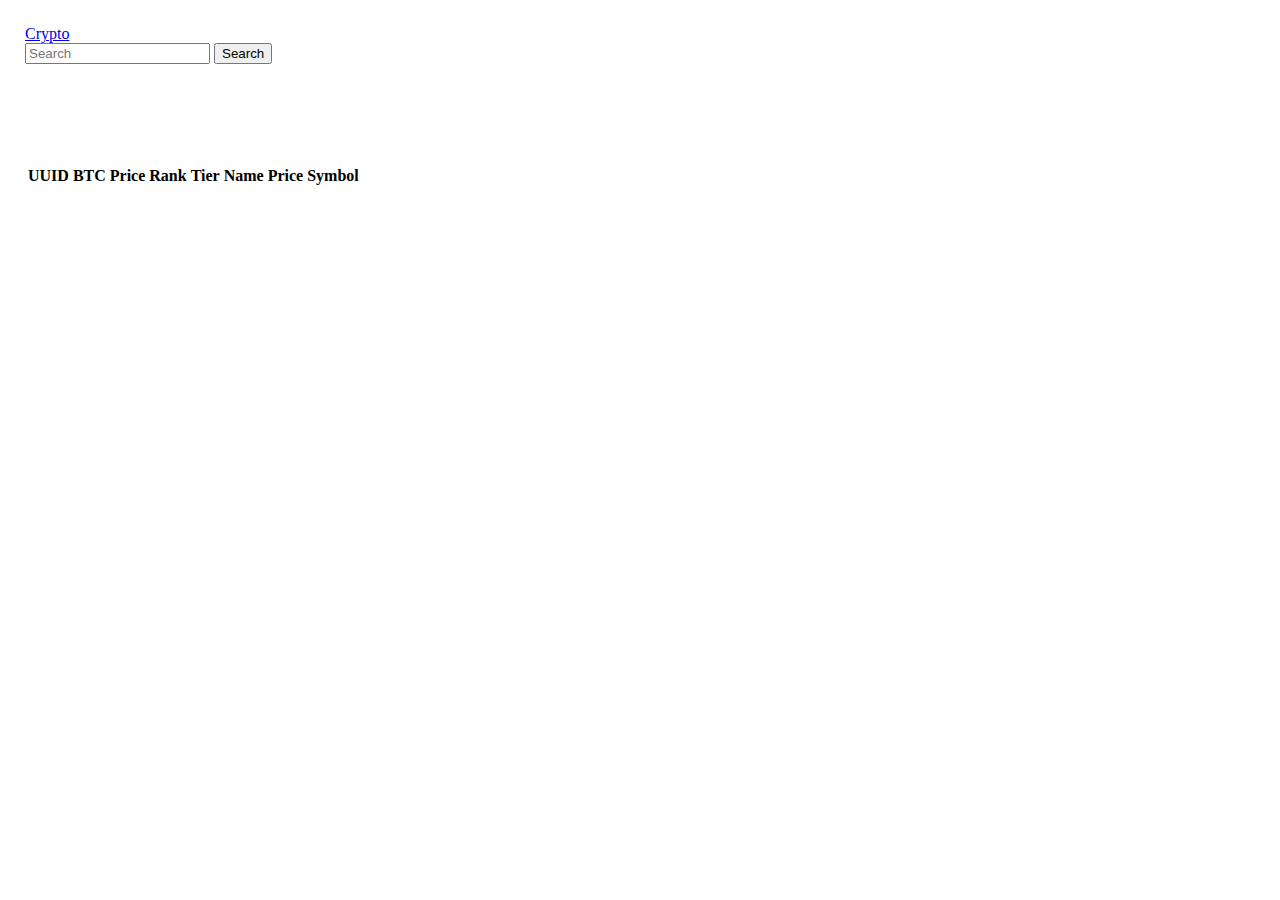
<file: API-Projects/CoinRanking API/index.html>
<!DOCTYPE html>
<html lang="en">

<head>
    <meta charset="UTF-8">
    <meta http-equiv="X-UA-Compatible" content="IE=edge">
    <meta name="viewport" content="width=device-width, initial-scale=1.0">

    <link href="https://cdn.jsdelivr.net/npm/bootstrap@5.0.1/dist/css/bootstrap.min.css" rel="stylesheet"
        integrity="sha384-+0n0xVW2eSR5OomGNYDnhzAbDsOXxcvSN1TPprVMTNDbiYZCxYbOOl7+AMvyTG2x" crossorigin="anonymous">
    <link rel="stylesheet" href="style.css">
    <title>Crypto</title>
</head>

<body>
    <header>
        <nav class="navbar fixed-top navbar-light bg-dark">
            <div class="container-fluid">
                <a class="navbar-brand text-light" href="#">Crypto</a>

                <form class="d-flex">
                    <input class="form-control me-2" type="search" placeholder="Search" aria-label="Search">
                    <button class="btn btn-outline-success" type="submit">Search</button>
                </form>
            </div>
        </nav>
    </header>

    <main>
        <table class="table table-bordered">
            <thead>
                <tr>
                    <th scope="col">UUID</th>
                    <th scope="col">BTC Price</th>
                    <th scope="col">Rank</th>
                    <th scope="col">Tier</th>
                    <th scope="col">Name</th>
                    <th scope="col">Price</th>
                    <th scope="col">Symbol</th>
                </tr>
            </thead>
            <tbody id="data">

            </tbody>
        </table>
    </main>
    <footer></footer>

    <script src="app.js"></script>
</body>

</html>
</file>
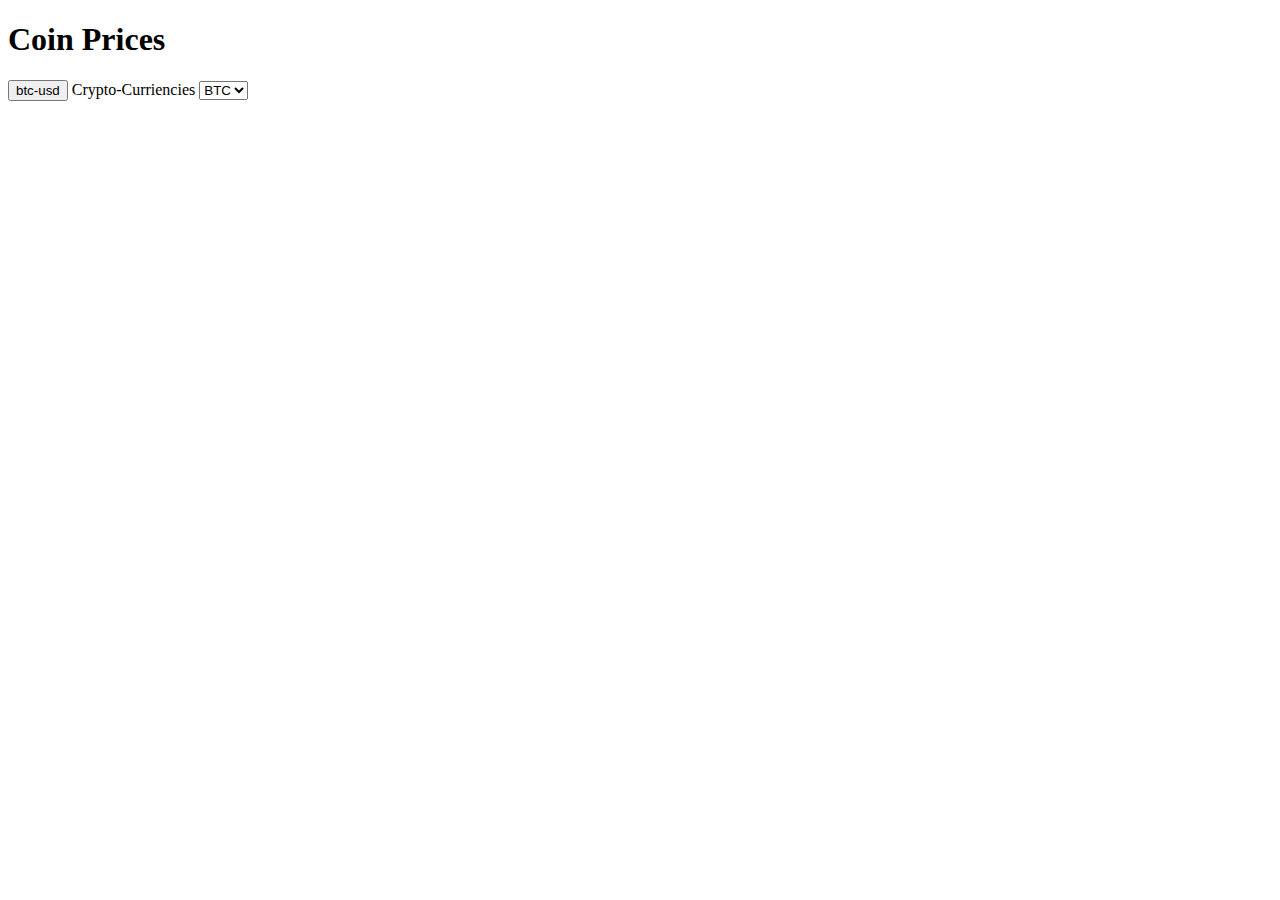
<file: API-Projects/Cryptonator API/index.html>
<!DOCTYPE html>
<html lang="en">

<head>
    <meta charset="UTF-8">
    <meta http-equiv="X-UA-Compatible" content="IE=edge">
    <meta name="viewport" content="width=device-width, initial-scale=1.0">
    <title>Crypto App</title>
</head>

<body>
    <h1>Coin Prices</h1>
    <button id="submitBtn">btc-usd</button>

    <label for="crypto">Crypto-Curriencies</label>
    <select name="cryptos">
        <option value="">BTC</option>
        <option value="">ETH</option>
        <option value=""></option>
        <option value=""></option>
    </select>

    <div id="price"></div>
    <script src="app.js"></script>
</body>

</html>
</file>
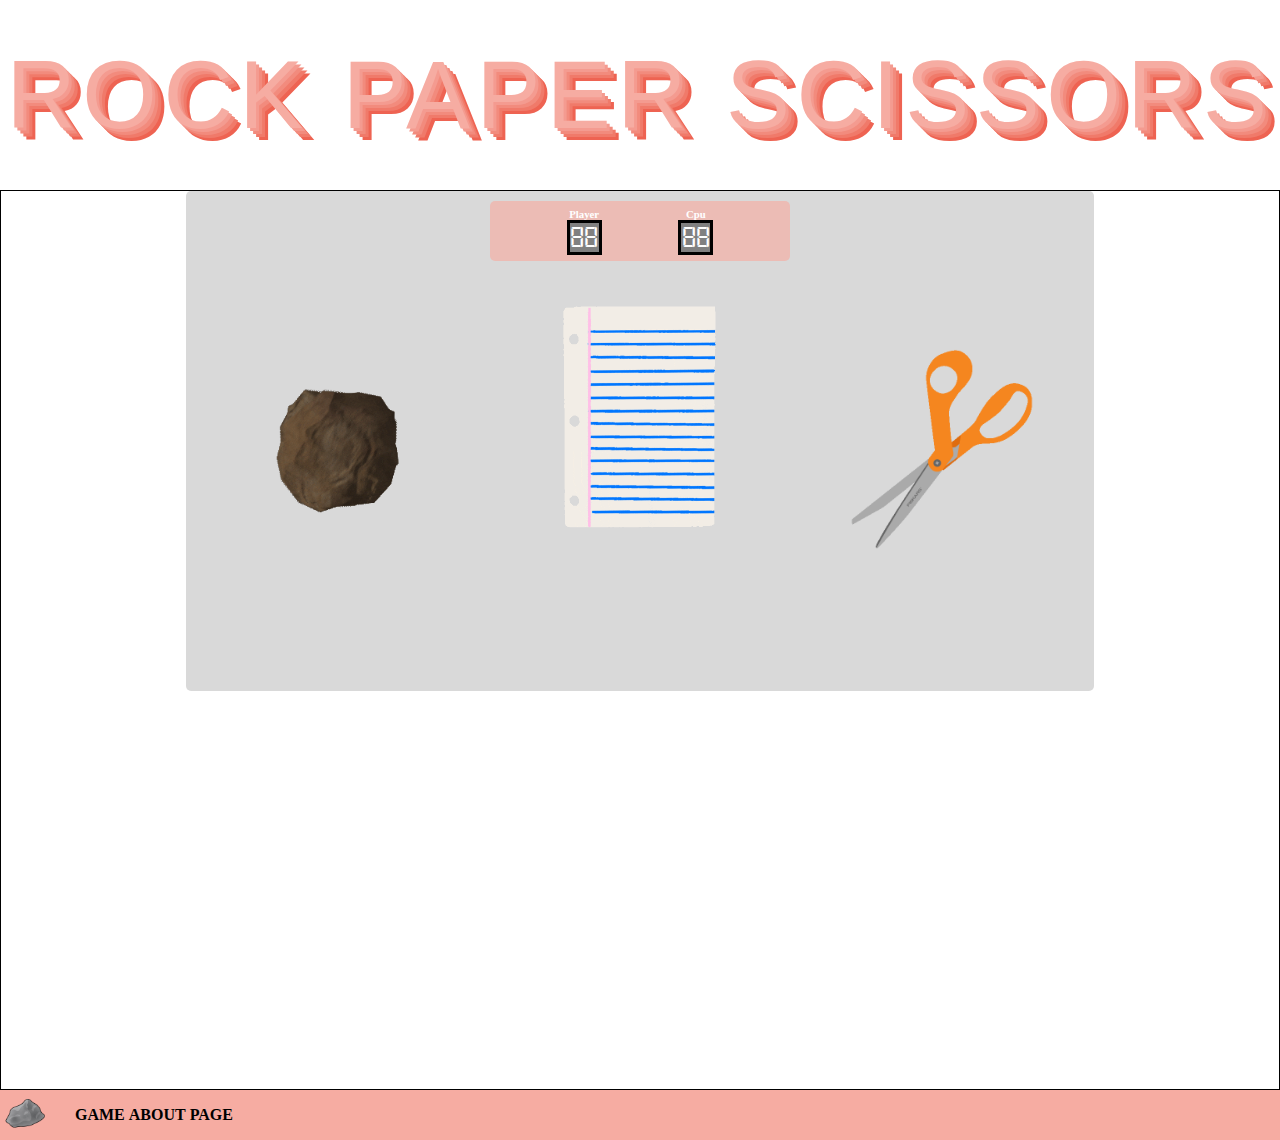
<file: rock-paper-scissors-1/rockPaperScissors.html>
<!DOCTYPE html>
<html lang="en">

<head>
    <meta charset="UTF-8">
    <meta http-equiv="X-UA-Compatible" content="IE=edge">
    <meta name="viewport" content="width=device-width, initial-scale=1.0">
    <!-- Styles -->
    <link rel="stylesheet" href="./assets/css/styles.css">
    <title>Rock, Paper, Scissors</title>

</head>


<body>

    <audio src="./assets/audio/Sounds_WHOOSH.WAV"></audio>

    <header class="header">
        <div class="content">
            <h2 class="text_shadows">Rock Paper Scissors</h2>
        </div>
    </header>

    <main class="container">
        <div class="game-container">
            <div class="score-board-container">
                <div>
                    <h6>Player</h6>
                    <div class="board player1">
                        <p id="player-score">88</p>
                    </div>
                </div>
                <div>
                    <h6>Cpu</h6>
                    <div class="board cpu">
                        <p id="cpu-score">88</p>
                    </div>
                </div>
            </div>
            <div class="game">
                <button id="rockBtn" class="choiceBtns" value="rock"><img src="./assets/images/rock.gif"
                        alt=""></button>
                <button id="paperBtn" class="choiceBtns" value="paper"><img src="./assets/images/paper.gif"
                        alt=""></button>
                <button id="scissorsBtn" class="choiceBtns" value="scissors"><img src="./assets/images/scissors.gif"
                        alt=""></button>
            </div>
            <div id="result-container">

            </div>
        </div>
    </main>

    <footer>
        <img src="./assets/images/rockPaperScissorsShoot.gif" class="footer-logo">
        <nav>
            <ol>
                <li><a href="">Game</a></li>
                <li><a href="">About</a></li>
                <li><a href="">Page</a></li>
            </ol>
        </nav>
        <audio src="./assets/audio/Sounds_WHOOSH.WAV"></audio>
    </footer>

    <script src="./assets/js/app.js"></script>
</body>

</html>
</file>
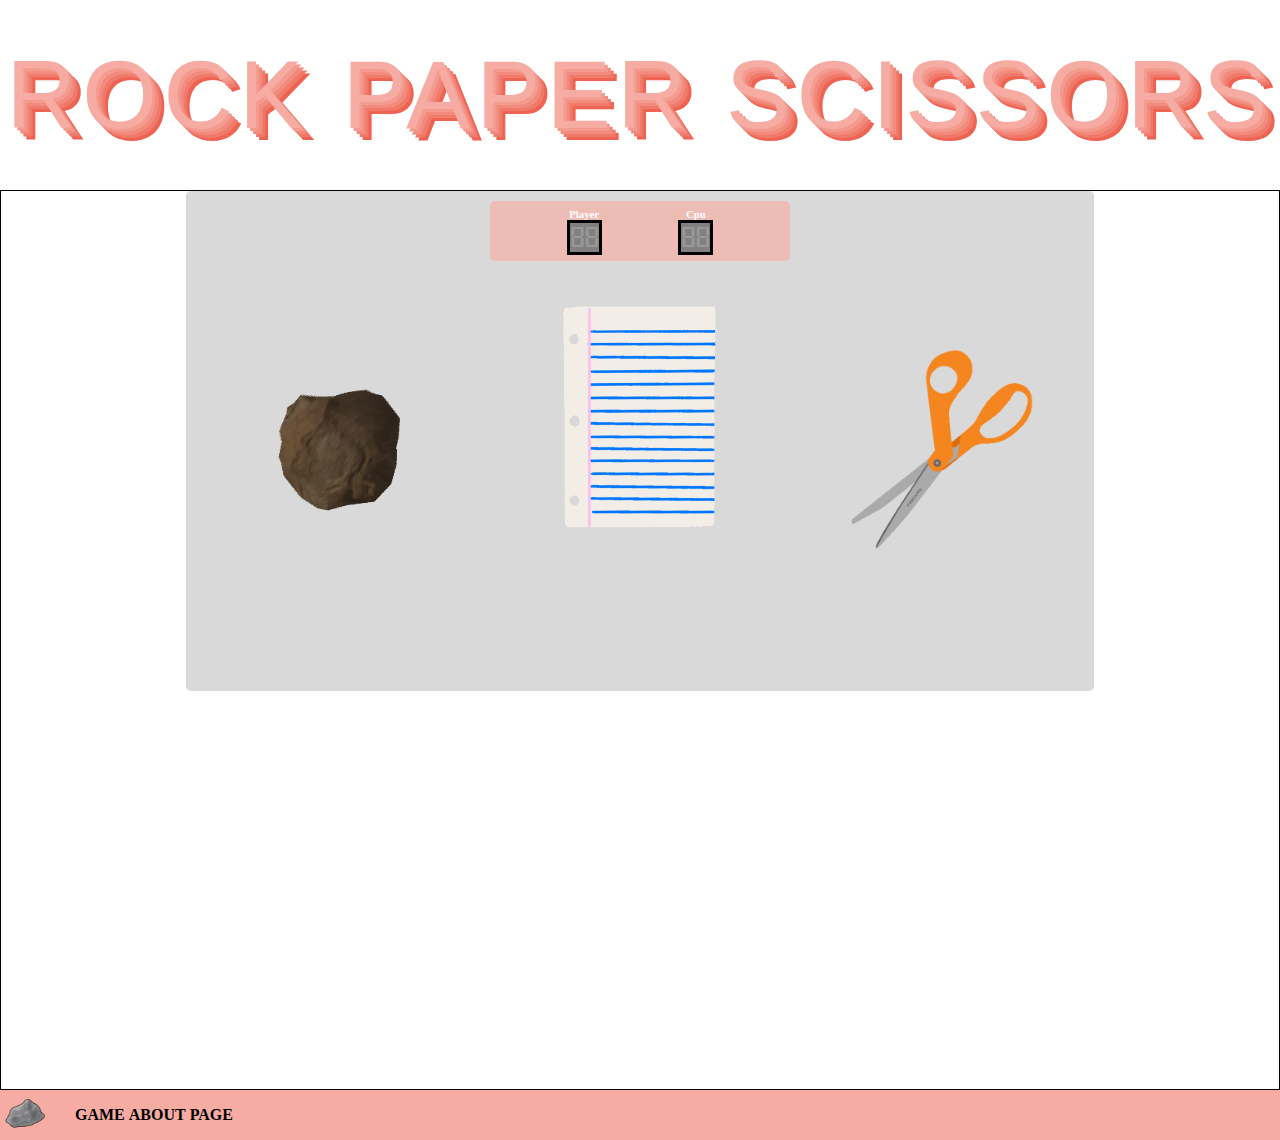
<file: rock-paper-scissors-2/rockPaperScissors.html>
<!DOCTYPE html>
<html lang="en">

<head>
    <meta charset="UTF-8">
    <meta http-equiv="X-UA-Compatible" content="IE=edge">
    <meta name="viewport" content="width=device-width, initial-scale=1.0">
    <!-- Styles -->
    <link rel="stylesheet" href="./css/styles.css">
    <title>Rock, Paper, Scissors</title>

</head>


<body>

    <audio src="./assets/audio/Sounds_WHOOSH.WAV"></audio>

    <header class="header">
        <div class="content">
            <h2 class="text_shadows">Rock Paper Scissors</h2>
        </div>
    </header>

    <main class="container">
        <div class="game-container">
            <div class="score-board-container">
                <div>
                    <h6>Player</h6>
                    <div class="board player1">
                        <div class="board-score" id="player-score">
                            <div id="player-score-digit-1"></div>
                            <div id="player-score-digit-2"></div>
                        </div>
                    </div>
                </div>
                <div>
                    <h6>Cpu</h6>
                    <div class="board cpu">
                        <div class="board-score" id="cpu-score">
                            <div id="cpu-score-digit-1"></div>
                            <div id="cpu-score-digit-2"></div>
                        </div>
                    </div>
                </div>
            </div>
            <div class="game">
                <button id="rockBtn" class="choiceBtns" value="rock"><img src="./images/rock.gif"
                        alt=""></button>
                <button id="paperBtn" class="choiceBtns" value="paper"><img src="./images/paper.gif"
                        alt=""></button>
                <button id="scissorsBtn" class="choiceBtns" value="scissors"><img src="./images/scissors.gif"
                        alt=""></button>
            </div>
            <div id="result-container"></div>
        </div>
    </main>

    <footer>
        <img src="./images/rockPaperScissorsShoot.gif" class="footer-logo">
        <nav>
            <ol>
                <li><a href="">Game</a></li>
                <li><a href="">About</a></li>
                <li><a href="">Page</a></li>
            </ol>
        </nav>
        <audio src="./assets/audio/Sounds_WHOOSH.WAV"></audio>
    </footer>

    <script src="./js/app.js"></script>
</body>

</html>
</file>
<file: API-Projects/CoinRanking API/style.css>
body {
  margin: 25px;
}

table {
  margin-top: 100px;
}
</file>
<file: rock-paper-scissors-1/assets/css/styles.css>
@import url(header.css);
@import url(footer.css);

body {
    margin: 0 auto;
}

body .container {
    height: 100vh;
    display: flex;
    flex-direction: column;
    align-items: center;
    color: white;
    border: 1px solid black;
}

video {
    width: 100%;
    height: 100%;
    position: fixed;
    z-index: -1;
}
body .container h1 {
    text-transform: uppercase;
    font-family: digital-clock-font;
    letter-spacing: 1.3px;
}

.container {
    background: url("https://www.toptal.com/designers/subtlepatterns/patterns/repeated-square-dark.png");
}

.game-container {
    height: 500px;
    display: flex;
    flex-direction: column;
    align-items: center;
    background: rgba(128, 128, 128, 0.302);
    border-radius: 5px;
     
}

.score-board-container {
    display: flex;
    justify-content: space-evenly;
    align-items: center;
    height: 60px;
    width: 300px;
    margin-top: 10px;
    background: rgb(246 172 162 / 65%);
    border-radius: 5px;
    margin-bottom: 20px;
}

.score-board-container h6 {
    margin: 0;
    text-align: center;
}

.board {
    display: flex;
    justify-content: center;
    align-items: center;
    width: 35px;
    height: 35px;
    background: gray;
    border: solid 3px black;
}

@font-face{
    font-family: digital-clock-font;
    src: url('../fonts/digital-7.ttf');
   }

.board p {
    margin: 0;
    font-size: 30px;
    font-family: digital-clock-font;
}

.choiceBtns {
    background: none;
    width: 300px;
    border: none;
    cursor: pointer;
}

.choiceBtns img {
    width: 200px;
}
</file>
<file: rock-paper-scissors-2/css/styles.css>
@import url(header.css);
@import url(footer.css);

body {
    margin: 0 auto;
}

body .container {
    height: 100vh;
    display: flex;
    flex-direction: column;
    align-items: center;
    color: white;
    border: 1px solid black;
}

video {
    width: 100%;
    height: 100%;
    position: fixed;
    z-index: -1;
}
body .container h1 {
    text-transform: uppercase;
    font-family: digital-clock-font;
    letter-spacing: 1.3px;
}

.container {
    background: url("https://www.toptal.com/designers/subtlepatterns/patterns/repeated-square-dark.png");
}

.game-container {
    height: 500px;
    display: flex;
    flex-direction: column;
    align-items: center;
    background: rgba(128, 128, 128, 0.302);
    border-radius: 5px;
     
}

.score-board-container {
    display: flex;
    justify-content: space-evenly;
    align-items: center;
    height: 60px;
    width: 300px;
    margin-top: 10px;
    background: rgb(246 172 162 / 65%);
    border-radius: 5px;
    margin-bottom: 20px;
}

.score-board-container h6 {
    margin: 0;
    text-align: center;
}

.board {
    width: 35px;
    height: 35px;
    background: gray;
    border: solid 3px black;
}

@font-face{
    font-family: digital-clock-font;
    src: url('../assets/fonts/digital-7.ttf');
   }

.board-score {
    display: flex;
    align-items: flex-end;
    margin: 0;
    height: 100%;
    width: 100%;
    font-size: 30px;
    font-family: digital-clock-font;
    background-image: url('../images/scoreboard-default.jpg');
}
.board-score div {
    flex-basis: 50%;
    text-align: right;
}

.choiceBtns {
    background: none;
    width: 300px;
    border: none;
    cursor: pointer;
}

.choiceBtns img {
    width: 200px;
}
</file>
